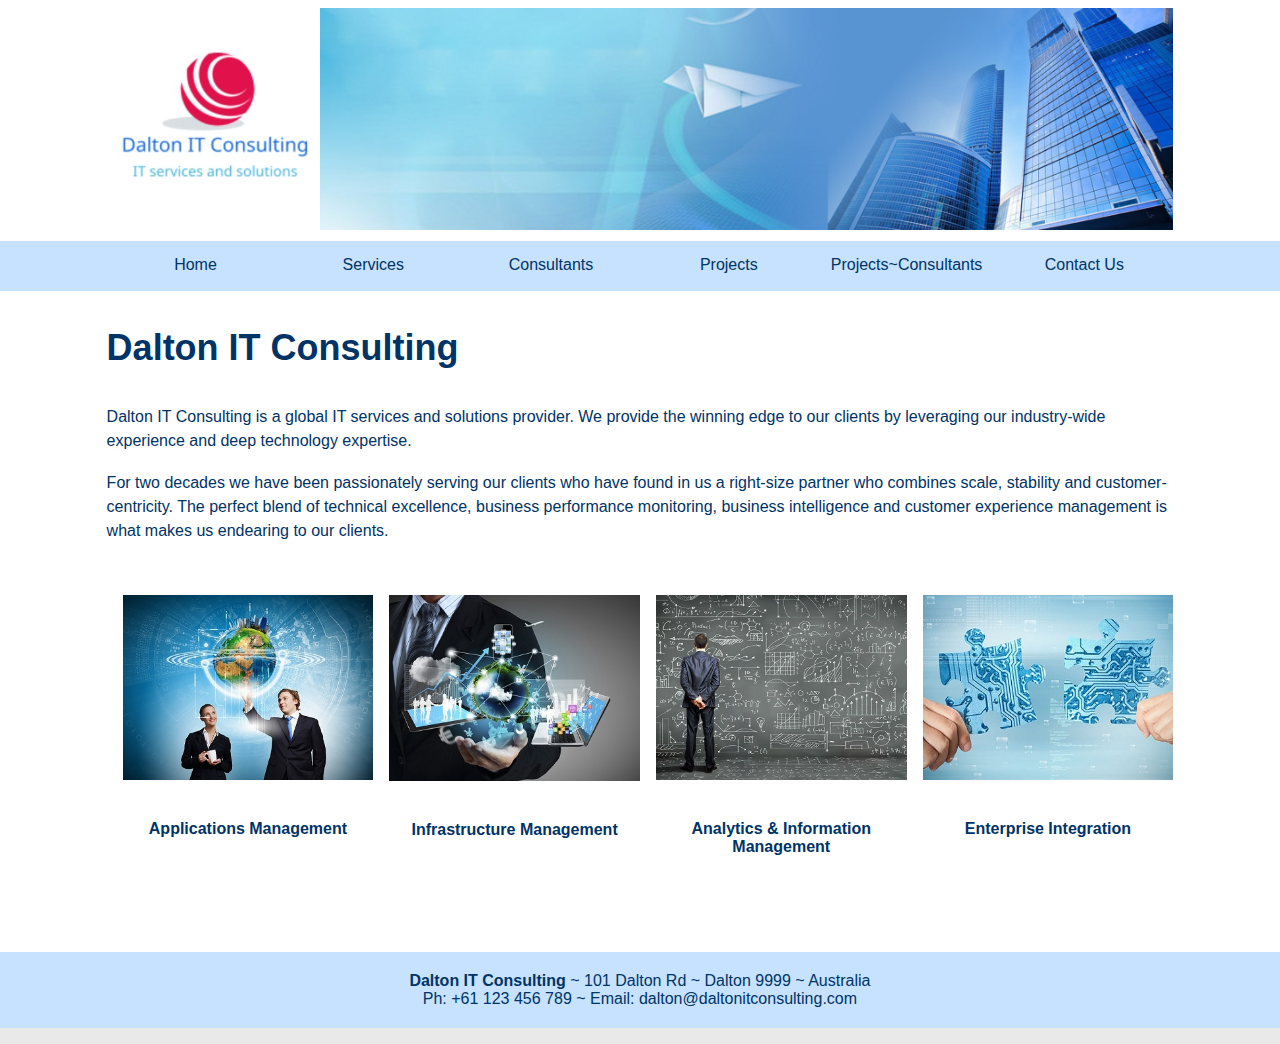
<file: index.html>
<!DOCTYPE html PUBLIC "-//W3C//DTD XHTML 1.1//EN" "http://www.w3.org/TR/xhtml11/DTD/xhtml11.dtd">
<html xmlns="http://www.w3.org/1999/xhtml">
<head>
    <!--
        Name:	Kirstine Brørup Nielsen
        ID:		100527988
        Date:	02.04.2016
        Web Programming - Assignment Part 2 - DALTON IT CONSULTING
    -->
<meta http-equiv="Content-Type" content="text/html; charset=utf-8" />

<!--link external stylesheets-->
<link rel="stylesheet" type="text/css" href="CSS/grid.css"/>
<link rel="stylesheet" type="text/css" href="CSS/style.css"/>
<link rel="icon" href="ASSETS/logoDaltonTab.jpg"/>

<title>Dalton IT Consulting</title>
</head>

<body>

<div class="grid"><!--start grid-->

    <div class="mainROW">
        <header>
            <div class="row">
                <div class="col_1"></div>
                <div class="col_2">
                    <img src="ASSETS/logoDaltonBanner.jpg" class="logo_image" alt="Logo" />
                </div>
                <div class="col_8">
                        <img src="ASSETS/banner.jpg" class="banner_image" alt="Banner image" />
                </div>
                <div class="col_1"></div>
            </div>
        </header>
            
        
        <section>
            <div class="row">
                <div class="col_1 navbarBackground"></div>
                <div class="col_10 navbarBackground">
                    <div class="navBarMargin">
                        <ul>
                            <li class="col_2 "><center><a href="index.html">Home</a></center></li>
                            <li class="col_2 "><center><a href="PHP/services.html">Services</a></center></li>
                            <li class="col_2 "><center><a href="PHP/consultants.php">Consultants</a></center></li>
                            <li class="col_2 "><center><a href="PHP/projects.php">Projects</a></center></li>
                            <li class="col_2 "><center><a href="PHP/projectStaffing.php">Projects~Consultants</a></center></li>
                            <li class="col_2 "><center><a href="PHP/contact.html">Contact Us</a></center></li>
                        </ul>
                    </div>
                </div>
                <div class="col_1 navbarBackground"></div>
            </div>
        
            <div class="row">
                <div class="col_1"></div>
                <div class="col_10">
                    <h1>Dalton IT Consulting</h1>
                    <p>Dalton IT Consulting is a global IT services and solutions provider. We provide the winning edge to our clients by leveraging our industry-wide experience and deep technology expertise.</p>
                    <br/>
                    <p>For two decades we have been passionately serving our clients who have found in us a right-size partner who combines scale, stability and customer-centricity. The perfect blend of technical excellence, business performance monitoring, business intelligence and customer experience management is what makes us endearing to our clients.</p>
                    
                </div>
                <div class="col_1"></div>
            </div>
            
            <div class="row marginTopBottom2em">
                <div class="col_1"></div>
                <div class="col_10">
                    <div class="row">
                        <div class="col_3 colPaddingLeftRightHome">
                            <a href="PHP/services.html"><img class="homepage_service_image" src="ASSETS/applicationsManagementBig.jpg" alt="enterprise integration img" /></a>                	<h4 class="center" ><a href="PHP/services.html" class="links">Applications Management</a></h4>
                        </div>
                        <div class="col_3 colPaddingLeftRightHome">
                            <a href="PHP/services.html"><img class="homepage_service_image" src="ASSETS/infrastructureManagementBig.jpg" alt="infrastructure management img" /></a>                	<h4 class="center" ><a href="PHP/services.html" class="links">Infrastructure Management</a></h4>
                        </div>
                        <div class="col_3 colPaddingLeftRightHome">
                            <a href="PHP/services.html"><img class="homepage_service_image" src="ASSETS/analyticsBig.jpg" alt="analytics img" /></a>                
                            <h4 class="center" ><a href="PHP/services.html" class="links">Analytics &amp; Information Management</a></h4>
                        </div>
                        <div class="col_3 colPaddingLeftRightHome">
                            <a href="PHP/services.html"><img class="homepage_service_image" src="ASSETS/enterpriseIntegrationBig.jpg" alt="enterprise integration img" /></a>                	<h4 class="center" ><a href="PHP/services.html" class="links">Enterprise Integration</a></h4>
                        </div>
                    </div>
                </div>
                <div class="col_1"></div>            
            </div>            
        </section>
    </div>    
        
    <footer>
    	<div class="row footerStyle">
        	<div class="col_1"></div>
            <div class="col_10">
                <div class="center">
                    <strong>Dalton IT Consulting</strong> ~ 101 Dalton Rd ~ Dalton 9999 ~ Australia
                    <br/>
                    Ph: +61 123 456 789 ~ Email: dalton@daltonitconsulting.com
                </div>
            </div>
            <div class="col_1"></div>
        </div>
    </footer>

</div><!--end grid-->

</body>
</html>
</file>
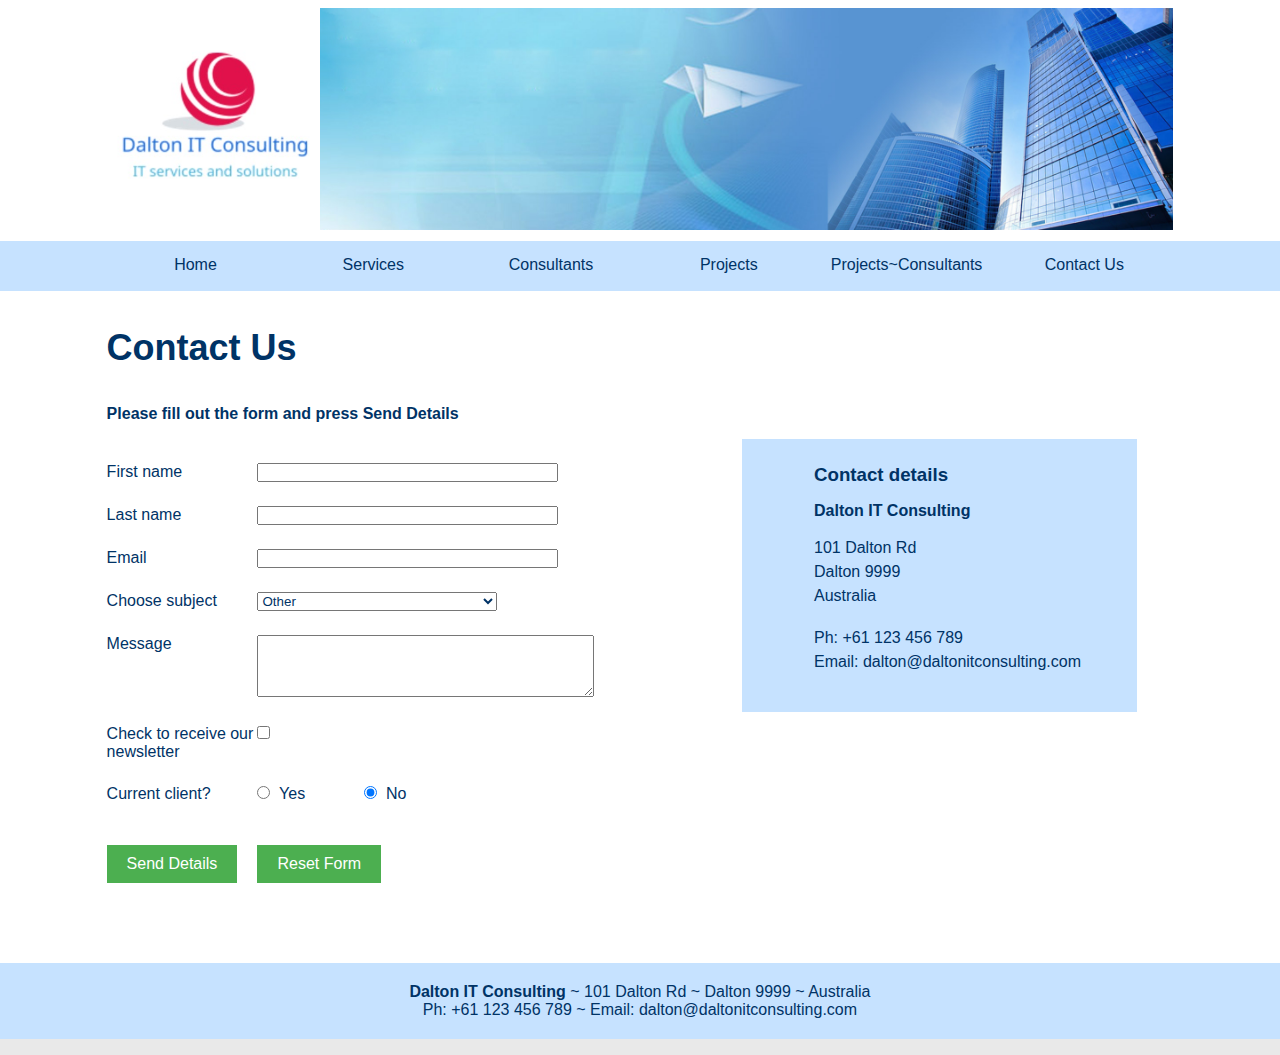
<file: PHP/contact.html>
<!DOCTYPE html PUBLIC "-//W3C//DTD XHTML 1.1//EN" "http://www.w3.org/TR/xhtml11/DTD/xhtml11.dtd">
<html xmlns="http://www.w3.org/1999/xhtml">
<head>
    <!--
        Name:	Kirstine Brørup Nielsen
        ID:		100527988
        Date:	02.04.2016
        Web Programming - Assignment Part 2 - DALTON IT CONSULTING
    -->
<meta http-equiv="Content-Type" content="text/html; charset=utf-8" />

<!--link external stylesheets-->
<link rel="stylesheet" type="text/css" href="../CSS/grid.css"/>
<link rel="stylesheet" type="text/css" href="../CSS/style.css"/>
<link rel="icon" href="../ASSETS/logoDaltonTab.jpg"/>
<title>Dalton IT Consulting</title>
</head>

<body>

<div class="grid"><!--start grid-->

<div class="mainROW">
	<header>
    	<div class="row">
        	<div class="col_1"></div>
        	<div class="col_2">
            	<img src="../ASSETS/logoDaltonBanner.jpg" class="logo_image" alt="Logo" />
            </div>
            <div class="col_8">
                	<img src="../ASSETS/banner.jpg" class="banner_image" alt="Banner image" />
            </div>
            <div class="col_1"></div>
        </div>
    </header>
        
    
    <section>
    	<div class="row">
        	<div class="col_1 navbarBackground"></div>
            <div class="col_10 navbarBackground">
                <div class="navBarMargin">
                    <ul>
                        <li class="col_2 "><center><a href="../index.html">Home</a></center></li>
                        <li class="col_2 "><center><a href="services.html">Services</a></center></li>
                        <li class="col_2 "><center><a href="consultants.php">Consultants</a></center></li>
                        <li class="col_2 "><center><a href="projects.php">Projects</a></center></li>
                        <li class="col_2 "><center><a href="projectStaffing.php">Projects~Consultants</a></center></li>
                        <li class="col_2 "><center><a href="contact.html">Contact Us</a></center></li>
                    </ul>
                </div>
            </div>
            <div class="col_1 navbarBackground"></div>
        </div>
    
    	<div class="row">
        	<div class="col_1"></div>
            <div class="col_10">
            	<h1>Contact Us</h1>
               	<h4>Please fill out the form and press Send Details</h4>
                <div class="row">
                    <div class="col_7">
                    	
                        <form action="" method="post">
                            <div class="row marginTopBottom1point5em">
                    			<div class="col_3"><label for="firstName">First name</label></div>
                    			<div class="col_9"><input type="text" name="firstName" id="firstName" size="35" value=""/></div>
                            </div>   
                               
                            <div class="row marginTopBottom1point5em">
                            	<div class="col_3"><label for="lastName">Last name</label></div>
                                <div class="col_9"><input type="text" name="lastName" id="lastName" size="35" value=""/></div>
                            </div>   
                               
                            <div class="row marginTopBottom1point5em">
                            	<div class="col_3"><label for="emailInput">Email</label></div>
                                <div class="col_9"><input type="email" name="emailInput" id="emailInput" size="35" value=""/></div>
                            </div>   
                               
                            <div class="row marginTopBottom1point5em">
                            	<div class="col_3"><label for="selSubject">Choose subject</label></div>
                                <div class="col_9">
                                    <select name="selSubject" id="selSubject" size="1">
                                        <option value="Other">Other</option>
                                        <option value="Applications Management">Applications Management</option>
                                        <option value="Enterprise Integration">Enterprise Integration</option>
                                        <option value="Analytics &amp; Information Management">Analytics &amp; Information Management</option>
                                        <option value="Infrastructure Management">Infrastructure Management</option>
                                    </select>
                                </div>
                            </div> 
                               
                            <div class="row marginTopBottom1point5em">
                            	<div class="col_3"><label for="message">Message</label></div>
                                <div class="col_9"><textarea name="message" id="message" rows="4" cols="40"></textarea></div>
                            </div> 
                               
                            <div class="row marginTopBottom1point5em">
                            	<div class="col_3"><label for="newsletter">Check to receive our newsletter</label></div>
                                <div class="col_9"><input type="checkbox" name="newsletter" id="newsletter" value="yes"/></div>
                            </div> 
                               
                            <div class="row marginTopBottom1point5em">
                            	<div class="col_3">Current client?</div>
                                <div class="col_9 preserveWhite"><input type="radio" name="radCurrentClient" id="radCurrentClientYes" value="Y"/>  Yes         	<input type="radio" name="radCurrentClient" id="radCurrentClientNo" value="N" checked="checked"/>  No</div>
                            </div>                            
                            <br/>
                               
                            <div class="row">
                            	<div class="col_3"><input  class="button" type="submit" name="submitButton" id="submitButton" value="Send Details"/></div>
                                <div class="col_9"><input  class="button" type="reset" name="resetButton" id="resetButton" value="Reset Form"/></div>
                            </div>
                        </form>
                        
                    </div>
                    <div class="col_5 colPaddingLeft">
                    
                    	<div class="row">
                        	<div class="col_2 blueShade"></div>
                        	<div class="col_9 blueShade">
                                <h3 class="colPaddingTop">Contact details</h3>
                                <h4>Dalton IT Consulting</h4>
                                <p>101 Dalton Rd</p>
                                <p>Dalton 9999</p>
                                <p>Australia</p>
                                <br/>
                                <p>Ph: +61 123 456 789</p>
                                <p class="colPaddingBottom">Email: dalton@daltonitconsulting.com</p> <br/>    
                            </div>
                            <div class="col_1"></div>
                    	</div>          
                    </div>
                </div>
            </div>
            <div class="col_1"></div>
        </div>
    </section>
</div>    
    
    <footer>
    	<div class="row footerStyle">
        	<div class="col_1"></div>
            <div class="col_10">
                <div class="center">
                    <strong>Dalton IT Consulting</strong> ~ 101 Dalton Rd ~ Dalton 9999 ~ Australia
                    <br/>
                    Ph: +61 123 456 789 ~ Email: dalton@daltonitconsulting.com
                </div>
            </div>
            <div class="col_1"></div>
        </div>
    </footer>

</div><!--end grid-->

</body>
</html>
</file>
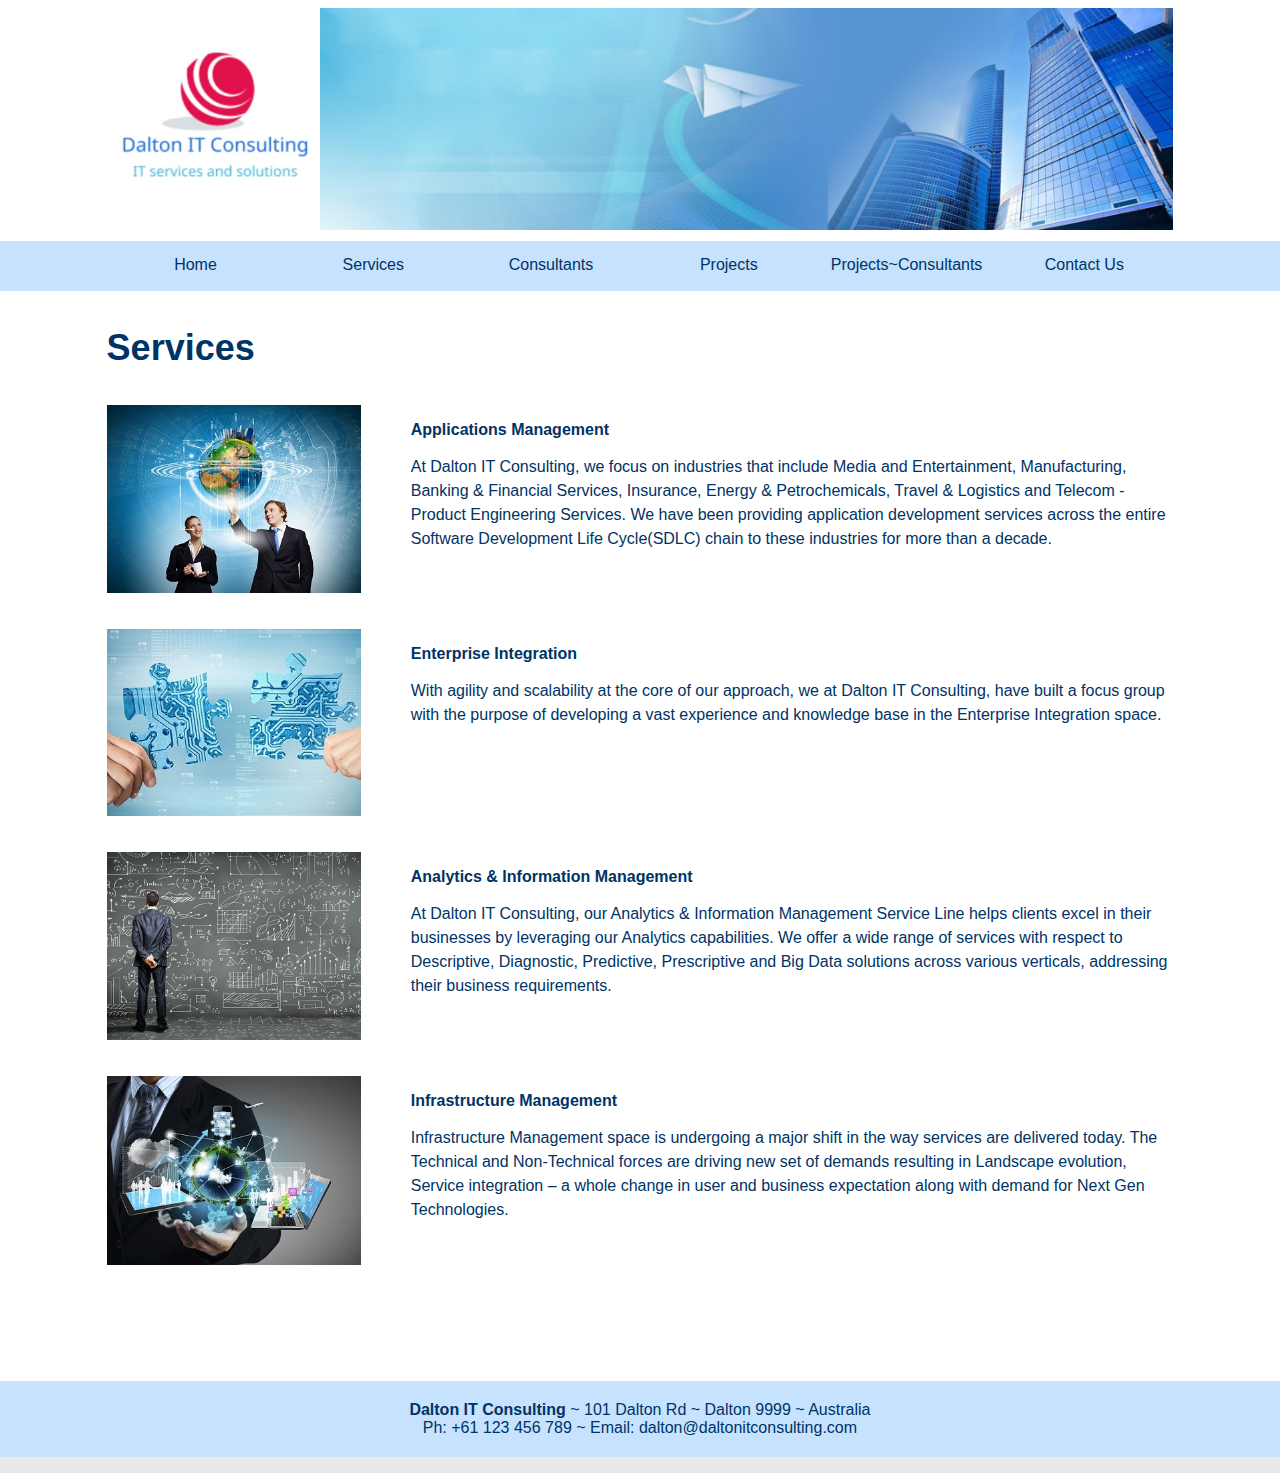
<file: PHP/services.html>
<!DOCTYPE html PUBLIC "-//W3C//DTD XHTML 1.1//EN" "http://www.w3.org/TR/xhtml11/DTD/xhtml11.dtd">
<html xmlns="http://www.w3.org/1999/xhtml">
<head>
    <!--
        Name:	Kirstine Brørup Nielsen
        ID:		100527988
        Date:	02.04.2016
        Web Programming - Assignment Part 2 - DALTON IT CONSULTING
    -->
<meta http-equiv="Content-Type" content="text/html; charset=utf-8" />

<!--link external stylesheets-->
<link rel="stylesheet" type="text/css" href="../CSS/grid.css"/>
<link rel="stylesheet" type="text/css" href="../CSS/style.css"/>
<link rel="icon" href="../ASSETS/logoDaltonTab.jpg"/>
<title>Dalton IT Consulting</title>
</head>

<body>

<div class="grid"><!--start grid-->

    <div class="mainROW">
        <header>
            <div class="row">
                <div class="col_1"></div>
                <div class="col_2">
                    <img src="../ASSETS/logoDaltonBanner.jpg" class="logo_image" alt="Logo" />
                </div>
                <div class="col_8">
                        <img src="../ASSETS/banner.jpg" class="banner_image" alt="Banner image" />
                </div>
                <div class="col_1"></div>
            </div>
        </header>
            
        
        <section>
            <div class="row">
                <div class="col_1 navbarBackground"></div>
                <div class="col_10 navbarBackground">
                    <div class="navBarMargin">
                        <ul>
                            <li class="col_2 "><center><a href="../index.html">Home</a></center></li>
                            <li class="col_2 "><center><a href="services.html">Services</a></center></li>
                            <li class="col_2 "><center><a href="consultants.php">Consultants</a></center></li>
                            <li class="col_2 "><center><a href="projects.php">Projects</a></center></li>
                            <li class="col_2 "><center><a href="projectStaffing.php">Projects~Consultants</a></center></li>
                            <li class="col_2 "><center><a href="contact.html">Contact Us</a></center></li>
                        </ul>
                    </div>
                </div>
                <div class="col_1 navbarBackground"></div>
            </div>
        
            <div class="row">
                <div class="col_1"></div>
                <div class="col_10">
                    <h1>Services</h1>
                    
                    <div class="row marginTopBottom2em">
                        <div class="col_3">
                            <img src="../ASSETS/applicationsManagementBig.jpg" class="service_img" alt="service image" />
                        </div>
                        <div class="col_9 servicesTxt">
                            <h4>Applications Management</h4>
                            <p>At Dalton IT Consulting, we focus on industries that include Media and Entertainment, Manufacturing, Banking &amp; Financial Services, Insurance, Energy &amp; Petrochemicals, Travel &amp; Logistics and Telecom - Product Engineering Services. We have been providing application development services across the entire Software Development Life Cycle(SDLC) chain to these industries for more than a decade.</p>
                        </div>
                    </div>                
                    
                    <div class="row marginTopBottom2em">
                        <div class="col_3">
                            <img src="../ASSETS/enterpriseIntegrationBig.jpg" class="service_img" alt="service image" />
                        </div>
                        <div class="col_9 servicesTxt">
                            <h4>Enterprise Integration</h4>
                            <p>With agility and scalability at the core of our approach, we at Dalton IT Consulting, have built a focus group with the purpose of developing a vast experience and knowledge base in the Enterprise Integration space.</p>
                        </div>
                    </div>         
                    
                    <div class="row marginTopBottom2em">
                        <div class="col_3">
                            <img src="../ASSETS/analyticsBig.jpg" class="service_img" alt="service image" />
                        </div>
                        <div class="col_9 servicesTxt">
                            <h4>Analytics &amp; Information Management</h4>
                            <p>At Dalton IT Consulting, our Analytics &amp; Information Management Service Line helps clients excel in their businesses by leveraging our Analytics capabilities. We offer a wide range of services with respect to Descriptive, Diagnostic, Predictive, Prescriptive and Big Data solutions across various verticals, addressing their business requirements.</p>
                        </div>
                    </div>         
                    
                    <div class="row marginTopBottom2em">
                        <div class="col_3">
                            <img src="../ASSETS/infrastructureManagementBig.jpg" class="service_img" alt="service image" />
                        </div>
                        <div class="col_9 servicesTxt">
                            <h4>Infrastructure Management</h4>
                            <p>Infrastructure Management space is undergoing a major shift in the way services are delivered today. The Technical and Non-Technical forces are driving new set of demands resulting in Landscape evolution, Service integration – a whole change in user and business expectation along with demand for Next Gen Technologies.</p>
                        </div>
                    </div>
                    
                </div>
                <div class="col_1"></div>
            </div>
        </section>
    </div>    
    
    <footer>
    	<div class="row footerStyle">
        	<div class="col_1"></div>
            <div class="col_10">
                <div class="center">
                    <strong>Dalton IT Consulting</strong> ~ 101 Dalton Rd ~ Dalton 9999 ~ Australia
                    <br/>
                    Ph: +61 123 456 789 ~ Email: dalton@daltonitconsulting.com
                </div>
            </div>
            <div class="col_1"></div>
        </div>
    </footer>

</div><!--end grid-->

</body>
</html>
</file>
<file: CSS/grid.css>
@charset "utf-8";
/* CSS Document */

/*override any particular property*/

/** {
	border: 1px solid red !important; 
}  */


/*zero out*/
* {
	margin:0;
    padding:0;	
}

.grid {
	margin:0 auto;
	max-width:1300px;
	width:100%;
	height:100%;
	background-color:#FFFFFF;
}


.mainROW {
	min-height:80vh;
}

.row {
	width:100%;
	margin-bottom:0px;
	display:flex;
}


.col_1 {
	width: 8.33%;
}
.col_2 {
	width:16.66666%;
}
.col_3 {
	width:25%;
}
.col_4 {
	width:33.33%;
}
.col_4_5 {
	width:37.5%;
}
.col_5 {
	width:41.66%;
}
.col_6 {
	width:50%;
}
.col_7 {
	width:58.33%;
}
.col_8 {
	width:66.66%;
}
.col_9 {
	width:75%;
}
.col_10 {
	width:83.33%;
}
.col_11 {
	width:91.66%;
}
.col_12 {
	width:100%;
}
</file>
<file: CSS/style.css>
@charset "utf-8";
/* CSS Document */

.validationError {
	color:red;
	font-weight: bold;
}

* {
	font-family:'Open Sans', sans-serif;
	color:#003366;
}

body {
	background-color:#E9E9E9;  /*grey*/
}

h1 {
	font-size:36px;
}

h1, h4 {
	margin-top:1em;
	margin-bottom:1em;
}

p {
	font-size:16px;
	line-height:150%;
}

label {
	padding-right:10px;
}

.button {
    background-color:#4CAF50; /* Green */
    border:none;
    color:white;
    padding:10px 20px;
    text-align:center;
    text-decoration:none;
    /*display:inline-block;*/
    font-size:16px;
}

.button:hover {
    background-color:#4CAF50; /* Green */
    color:white;
	font-weight:bold;
}

.linkButton {
	color:#ffffff;
	padding:10px 20px;
	background-color:#4CAF50; /* Green */
	border:0;
}

.blueShade {
	/*background-color:#8FDAF1;*/
	background-color:#C6E2FF;
	
}

.preserveWhite {
	white-space:pre;
}

.servicesTxt {
	padding-left:50px;
}

.colPaddingLeft {
	padding-left:2em;	
}

.colPaddingLeftRightHome {
	padding-left:1em;	
}

.colPaddingTop {
	padding-top:25px;
}

.colPaddingBottom {
	padding-bottom:20px;
}

	
.navBarMargin {
	margin-top:15px;
	margin-bottom:50px;
}

.navbarBackground {
	background-color:#C6E2FF;
}

.marginTopBottom2em {
	margin-top:2em;
	margin-bottom:2em;
}

.marginTopBottom1point5em {
	margin-top:1.5em;
	margin-bottom:1.5em;
}

.footerStyle {
	margin-top:5em;
	margin-bottom:1em;
	background-color:#C6E2FF;
	padding-top:20px;
	padding-bottom:20px;
}

.center {
	text-align:center;
}

li {
    float:left;
	list-style-type:none;
}

a {
    display:block;
	text-decoration:none;
}

a:hover { 
	font-weight:bold;
}

a:visited, a.links:visited {
    text-decoration:none;
}

a.links:hover{
	font-size:17px;
}

a.emailLink {
	color:blue;
}

a.linkDisplay{
	text-decoration:underline;
}
.banner_image, .logo_image {
	width:100%;
	height:auto;
	margin-top:0.5em;
	margin-bottom:0.4em;
} 

.homepage_service_image {
	width:100%;
	height:auto;
	padding-top:20px;
	padding-bottom:20px;
}

.service_img {
	width:100%;
	height:auto;
}

.error {
	color:#C00;
	font-weight:bold;
}

.success {
	color:#4CAF50;  /*green*/
	font-weight:bold;
}

#dalton {
	font-size:13px;
	width:100%;
	border-collapse:collapse;
}

#dalton td, th {
	font-size:13px;
	border:1px solid #082DBF;
	padding:4px 4px 4px 4px;
}

#dalton th {
	font-size:1.1em;
	text-align:left;
	padding-top:5px;
	padding-bottom:5px;
	background-color:#3E81D8;  /*#A7C942;*/
	color:#ffffff;
}

#projectStaffingSelMenu {
	font-size:20px;
}

.tdNoWrap {
	white-space:nowrap;
}




/*#dalton tr.alt td 
{
color:#000000;
background-color:#EAF2D3;
}*/
</file>
